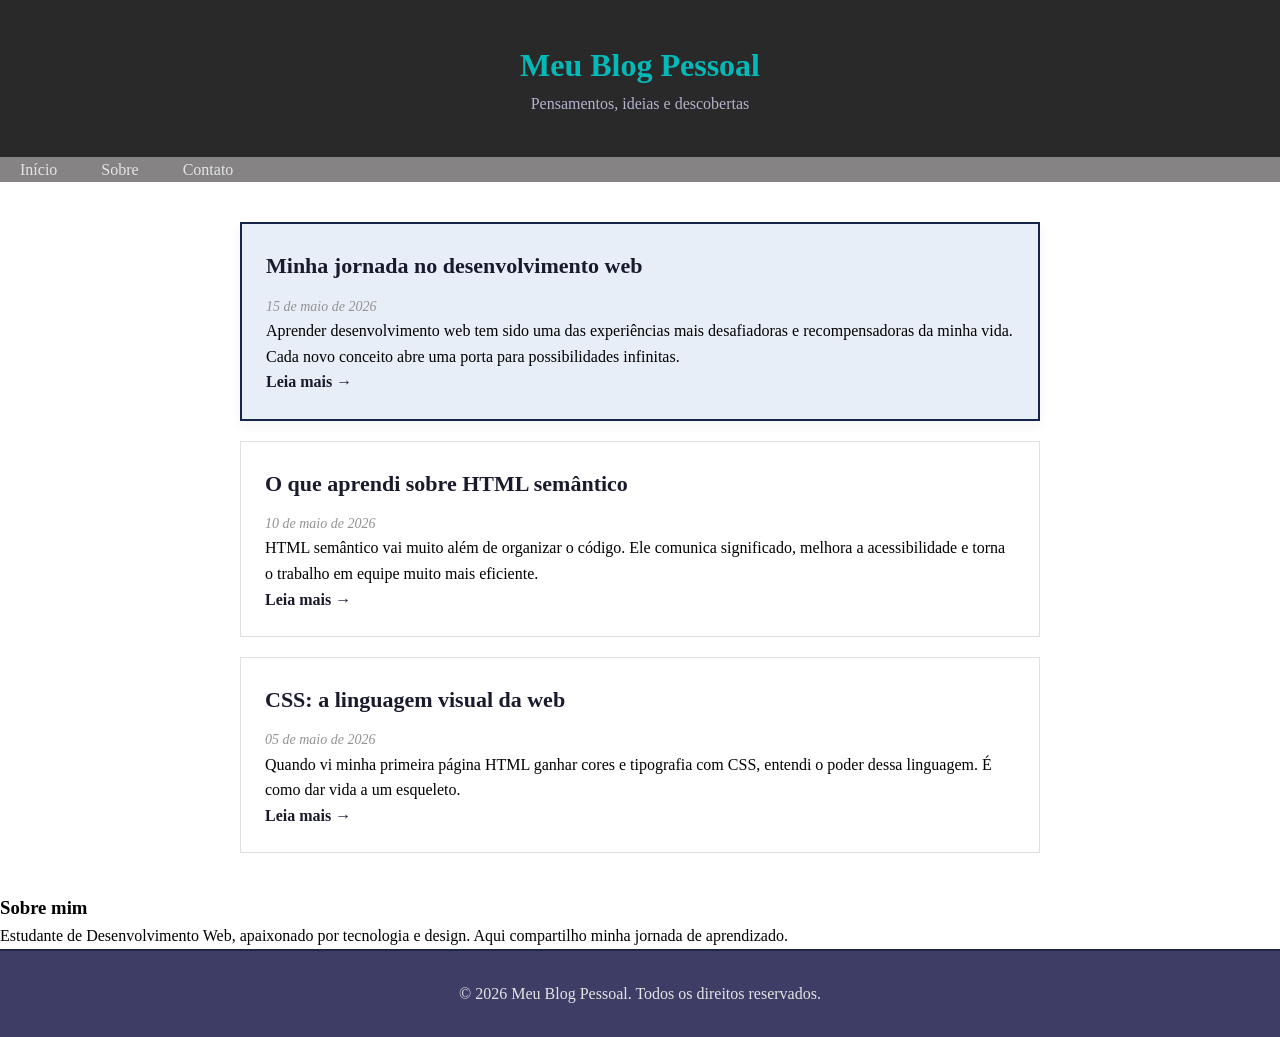
<file: WEB01/Aula_03/Meu_Blog/index.html>
<!DOCTYPE html>
<html lang="pt-br">
  <head>
    <meta charset="UTF-8" />
    <meta name="viewport" content="width=device-width, initial-scale=1.0" />
    <title>Meu Blog</title>
    <link rel="stylesheet" href="style.css" />
    <link href="https://fonts.googleapis.com/css2?family=Roboto:wght@400;700&family=Merriweather:wght@400;700&display=swap" rel="stylesheet" />
  </head>
  <body>

    <header>
      <h1>Meu Blog Pessoal</h1>
      <p class="subtitulo">Pensamentos, ideias e descobertas</p>
    </header>

    <nav>
      <a href="#">Início</a>
      <a href="#">Sobre</a>
      <a href="#">Contato</a>
    </nav>

    <main>

      <article class="post destaque">
        <h2>Minha jornada no desenvolvimento web</h2>
        <p class="data">15 de maio de 2026</p>
        <p>Aprender desenvolvimento web tem sido uma das experiências mais desafiadoras e recompensadoras da minha vida. Cada novo conceito abre uma porta para possibilidades infinitas.</p>
        <a href="#" class="leia-mais">Leia mais →</a>
      </article>

      <article class="post">
        <h2>O que aprendi sobre HTML semântico</h2>
        <p class="data">10 de maio de 2026</p>
        <p>HTML semântico vai muito além de organizar o código. Ele comunica significado, melhora a acessibilidade e torna o trabalho em equipe muito mais eficiente.</p>
        <a href="#" class="leia-mais">Leia mais →</a>
      </article>

      <article class="post">
        <h2>CSS: a linguagem visual da web</h2>
        <p class="data">05 de maio de 2026</p>
        <p>Quando vi minha primeira página HTML ganhar cores e tipografia com CSS, entendi o poder dessa linguagem. É como dar vida a um esqueleto.</p>
        <a href="#" class="leia-mais">Leia mais →</a>
      </article>

    </main>

    <aside id="sobre-mim">
      <h3>Sobre mim</h3>
      <p>Estudante de Desenvolvimento Web, apaixonado por tecnologia e design. Aqui compartilho minha jornada de aprendizado.</p>
    </aside>

    <footer>
      <p>© 2026 Meu Blog Pessoal. Todos os direitos reservados.</p>
    </footer>

  </body>
</html>
</file>
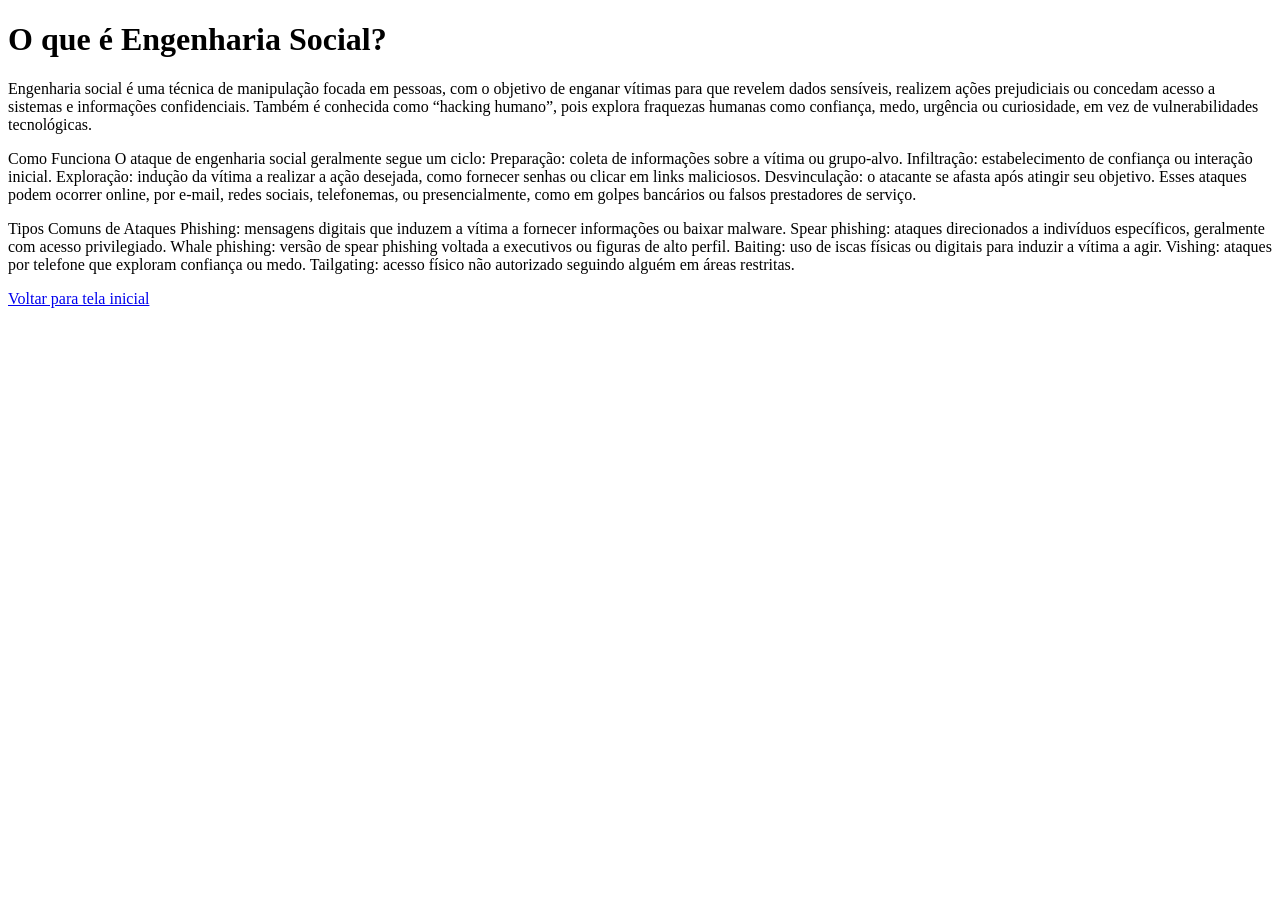
<file: WEB01/Aula_01/sobre.html>
<!DOCTYPE html>
<html lang="pt-br">
<head>
    <meta charset="UTF-8">
    <meta name="viewport" content="width=device-width, initial-scale=1.0">
    <title>Engenharia Social</title>
</head>
<body>
    <h1>O que é Engenharia Social?</h1>

    <p>
        Engenharia social é uma técnica de manipulação focada em pessoas, com o objetivo de enganar vítimas para que revelem dados sensíveis, realizem ações prejudiciais ou concedam acesso a sistemas e informações confidenciais. Também é conhecida como “hacking humano”, pois explora fraquezas humanas como confiança, medo, urgência ou curiosidade, em vez de vulnerabilidades tecnológicas.
    </p>
    Como Funciona
    O ataque de engenharia social geralmente segue um ciclo:
    Preparação: coleta de informações sobre a vítima ou grupo-alvo.
    Infiltração: estabelecimento de confiança ou interação inicial.
    Exploração: indução da vítima a realizar a ação desejada, como fornecer senhas ou clicar em links maliciosos.
    Desvinculação: o atacante se afasta após atingir seu objetivo.  
    Esses ataques podem ocorrer online, por e-mail, redes sociais, telefonemas, ou presencialmente, como em golpes bancários ou falsos prestadores de serviço.     
    <p>
    Tipos Comuns de Ataques
    Phishing: mensagens digitais que induzem a vítima a fornecer informações ou baixar malware.
    Spear phishing: ataques direcionados a indivíduos específicos, geralmente com acesso privilegiado.
    Whale phishing: versão de spear phishing voltada a executivos ou figuras de alto perfil.
    Baiting: uso de iscas físicas ou digitais para induzir a vítima a agir.
    Vishing: ataques por telefone que exploram confiança ou medo.
    Tailgating: acesso físico não autorizado seguindo alguém em áreas restritas.
    </p>
    
    <a href="index.html">Voltar para tela inicial</a>
</body>
</html>
</file>
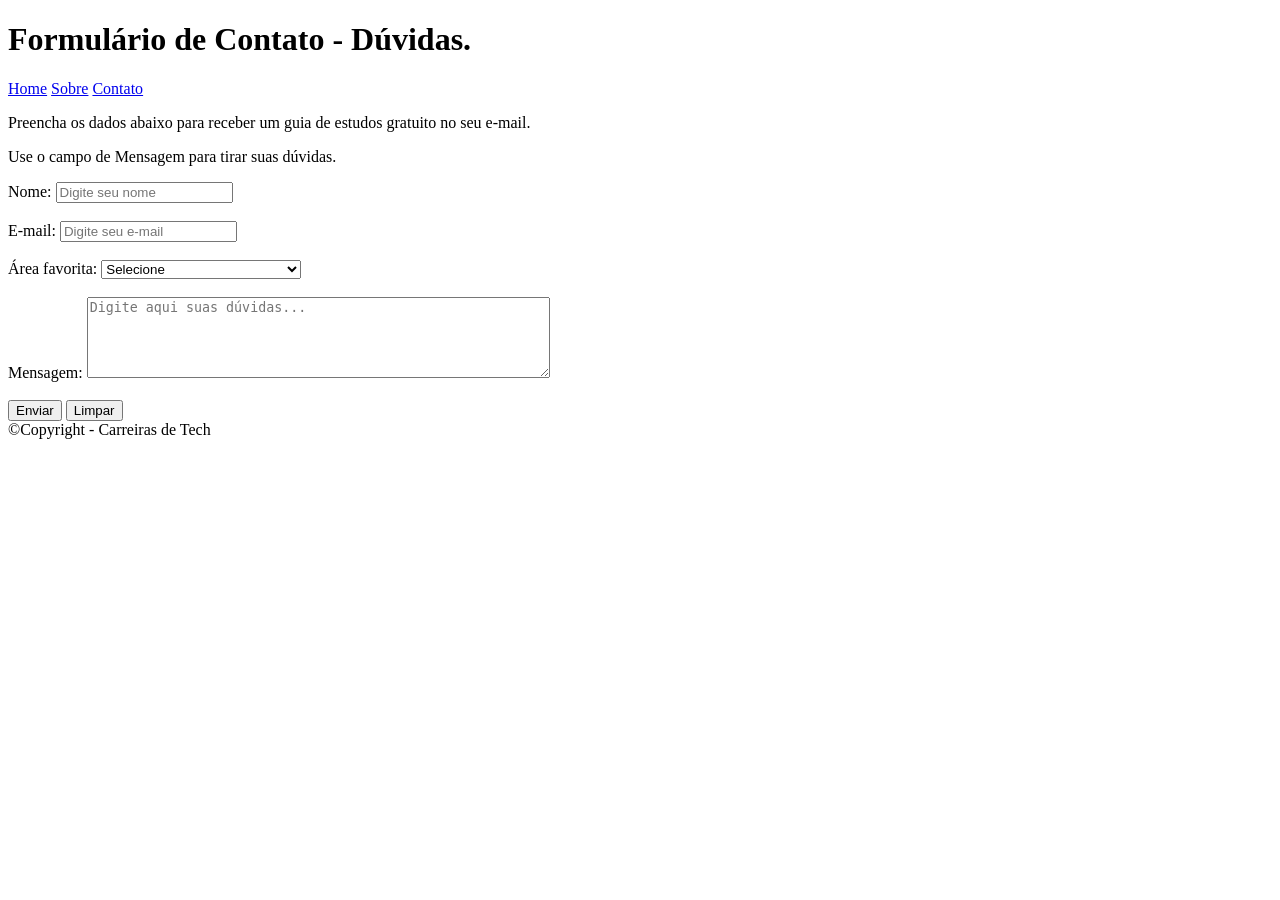
<file: WEB01/Aula_02/Meu Site/contato.html>
<!DOCTYPE html>
<html lang="en">
<head>
    <meta charset="UTF-8">
    <meta name="viewport" content="width=device-width, initial-scale=1.0">
    <title>Guia Carreiras de Tech</title>
</head>
<body>
    <header>
        <h1>Formulário de Contato - Dúvidas. </h1>
    </header>
    <nav>
        <a href="index.html">Home</a>
        <a href="sobre.html">Sobre</a>
        <a href="contato.html">Contato</a>
    </nav>

    <main>

        <p>Preencha os dados abaixo para receber um guia de estudos gratuito no seu e-mail.</p>
        <p>Use o campo de Mensagem para tirar suas dúvidas.</p>
        <form>
            
           
            <!--Nome-->
            <label for="nome">Nome:</label>
            <input type="text" id="nome" name="nome" placeholder="Digite seu nome">
            <br><br>

            <!--E-mail-->
            <label for="email">E-mail:</label>
            <input type="email" id="email" nome="E-mail" placeholder="Digite seu e-mail">
            <br><br>

            <!--Área favorita-->
            <label for="area">Área favorita:</label>
            <select type="area" nome="area">
                <option value="">Selecione</option>
                <option>Desenvolvimento de Software</option>
                <option>Ciência de Dados</option>
                <option>Segurança da Informação</option>
                <option>Cloud Computing</option>
            </select>
            <br><br>

            
            <!--Mensagem-->
            <label>Mensagem:</label>
            <textarea name="Mensagem" rows="5" cols="55" placeholder="Digite aqui suas dúvidas..."></textarea>
            <br>
            <br>

            <button>Enviar</button>
            <button>Limpar</button>

        </form>

    </main>
   

     <footer>
        ©Copyright - Carreiras de Tech
     </footer>
    
</body>
</html>
</file>
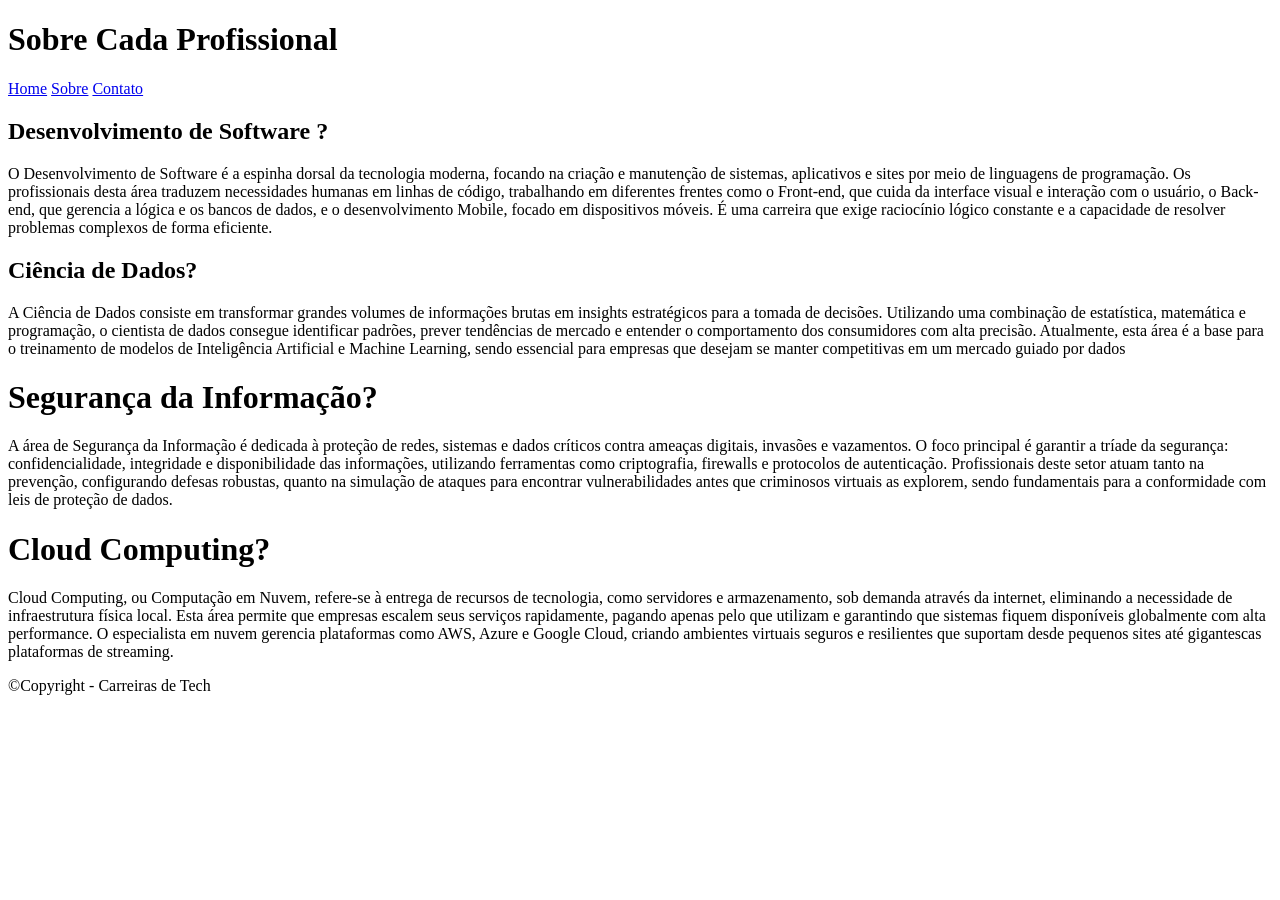
<file: WEB01/Aula_02/Meu Site/sobre.html>
<!DOCTYPE html>
<html lang="en">
<head>
    <meta charset="UTF-8">
    <meta name="viewport" content="width=device-width, initial-scale=1.0">
    <title>Guia Carreiras de Tech</title>
</head>
<body>

    <header>
        <h1>Sobre Cada Profissional</h1>
    </header>

    <nav>
        <a href="index.html">Home</a>
        <a href="sobre.html">Sobre</a>
        <a href="contato.html">Contato</a>
    </nav>

    <main>
        <section>
            <h1>Desenvolvimento de Software ?</h1>
            <p>O Desenvolvimento de Software é a espinha dorsal da tecnologia moderna, focando na criação e manutenção de sistemas, aplicativos e sites por meio de linguagens de programação. Os profissionais desta área traduzem necessidades humanas em linhas de código, trabalhando em diferentes frentes como o Front-end, que cuida da interface visual e interação com o usuário, o Back-end, que gerencia a lógica e os bancos de dados, e o desenvolvimento Mobile, focado em dispositivos móveis. É uma carreira que exige raciocínio lógico constante e a capacidade de resolver problemas complexos de forma eficiente.</p>
        </section>
        <section>
            <h1>Ciência de Dados?</h1>
            <p>A Ciência de Dados consiste em transformar grandes volumes de informações brutas em insights estratégicos para a tomada de decisões. Utilizando uma combinação de estatística, matemática e programação, o cientista de dados consegue identificar padrões, prever tendências de mercado e entender o comportamento dos consumidores com alta precisão. Atualmente, esta área é a base para o treinamento de modelos de Inteligência Artificial e Machine Learning, sendo essencial para empresas que desejam se manter competitivas em um mercado guiado por dados</p>
        </section>        
            <h1>Segurança da Informação?</h1>
            <p>A área de Segurança da Informação é dedicada à proteção de redes, sistemas e dados críticos contra ameaças digitais, invasões e vazamentos. O foco principal é garantir a tríade da segurança: confidencialidade, integridade e disponibilidade das informações, utilizando ferramentas como criptografia, firewalls e protocolos de autenticação. Profissionais deste setor atuam tanto na prevenção, configurando defesas robustas, quanto na simulação de ataques para encontrar vulnerabilidades antes que criminosos virtuais as explorem, sendo fundamentais para a conformidade com leis de proteção de dados.</p>
        </section>
         </section>        
            <h1>Cloud Computing?</h1>
            <p>Cloud Computing, ou Computação em Nuvem, refere-se à entrega de recursos de tecnologia, como servidores e armazenamento, sob demanda através da internet, eliminando a necessidade de infraestrutura física local. Esta área permite que empresas escalem seus serviços rapidamente, pagando apenas pelo que utilizam e garantindo que sistemas fiquem disponíveis globalmente com alta performance. O especialista em nuvem gerencia plataformas como AWS, Azure e Google Cloud, criando ambientes virtuais seguros e resilientes que suportam desde pequenos sites até gigantescas plataformas de streaming.</p>
         </section>
    </main>
     <footer>
        ©Copyright - Carreiras de Tech
     </footer>
</body>
</html>
</file>
<file: WEB01/Aula_03/Meu_Blog/style.css>
/*CSSReset*/
*{
    margin: 0;
    padding: 0;
    box-sizing: boarder-box;
}

body{
    font-weight:Roboto;
    font-size: 16px;
    line-height:1.6;
}

h1,h2,h3{
    font-weight: Merriweather;
}

header{
    background-color: #292929;
    padding: 40px 30px;
    text-align: center;
}

header h1{
    color:rgb(6, 185, 185)
}
header .subtitulo {
    font-size: 16px;       
    color: #b3b3cc;         
    font-weight: normal;
}

nav{
    background-color: #858383;
}

nav a {
    text-decoration: none;     
    color: #e4e4e4;           
    padding: 14px 20px;        
}
nav a:hover {
    background-color: #89b0e0; 
    color: #ffffff;            
}

.post {
    border: 1px solid #e0e0e0;
    padding: 24px;
    margin-bottom: 20px;
}
.post h2 {
    font-size: 22px;              
    color: #1a1a2e;              
    margin-bottom: 12px;          
}
.post.destaque {
    background-color: #e8eef7;    
    border: 2px solid #162447;    
    box-shadow: 0 4px 12px rgba(0, 0, 0, 0.05); 
}

.post .data {
    font-size: 14px;              
    color: #949292;              
    font-style: italic;           
}

.post .leia-mais {
    display: inline-block;        
    text-decoration: none;        
    color: #1a1a2e;               
    font-weight: bold;    
}

sobre-mim {
    background-color: #f8f9fa; 
    padding: 20px;
    border-left: 4px solid #e94560; 
    margin: 30px 0;               
}
footer {
    background-color: #3d3d66;   
    text-align: center ;          
    padding: 30px 20px;           
    border-top: 2px solid #1a2747; 
}
footer p{
    color: #e4e4e4;
}

main {
    max-width: 800px;          
    margin: 40px auto;         
    padding: 0 20px;           
}
</file>
